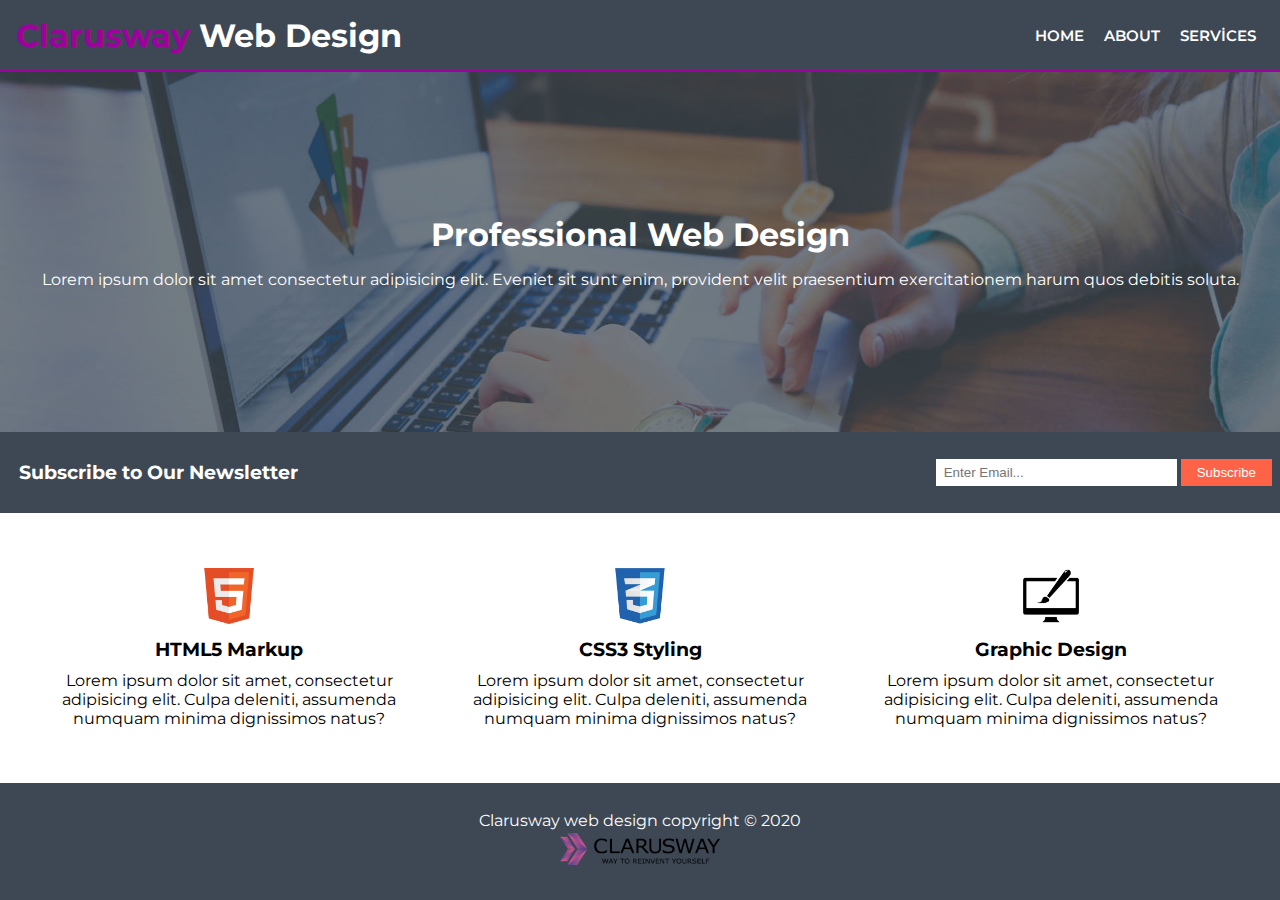
<file: index.html>
<!DOCTYPE html>
<html lang="en">

<head>
  <meta charset="UTF-8">
  <meta http-equiv="X-UA-Compatible" content="IE=edge">
  <meta name="viewport" content="width=device-width, initial-scale=1.0">
  <title>Document</title>
  <link rel="stylesheet" href="./Css/index.css">
</head>

<body>
  <div class="container">
    <nav>
      <h1><span>Clarusway</span> Web Design</h1>
      <div>
        <a class="home" href="./index.html">HOME</a>
        <a class="about" href="./about.html">ABOUT</a>
        <a class="services" href="./services.html">SERVİCES</a>
      </div>
    </nav>

    <header>
      <div>
        <h1>Professional Web Design</h1>
        <p>Lorem ipsum dolor sit amet consectetur adipisicing elit. Eveniet sit sunt enim, provident velit praesentium
          exercitationem harum quos debitis soluta.</p>
      </div>
    </header>

    <section>
      <h3>Subscribe to Our Newsletter</h3>
      <form action="result.html" method="get">
        <input class="input_mail" type="email" name="arka plan" id="mail" placeholder="Enter Email...">
        <input class="btn" type="submit" value="Subscribe">
      </form>
    </section>

    <main class="logo">
      <div>
        <img src="./img/logo_html.png" alt="html5">
        <h3>HTML5 Markup</h3>
        <p>Lorem ipsum dolor sit amet, consectetur adipisicing elit. Culpa deleniti, assumenda numquam minima
          dignissimos
          natus?</p>
      </div>

      <div>
        <img src="./img/logo_css.png" alt="css3">
        <h3>CSS3 Styling</h3>
        <p>Lorem ipsum dolor sit amet, consectetur adipisicing elit. Culpa deleniti, assumenda numquam minima
          dignissimos
          natus?</p>
      </div>

      <div>
        <img src="./img/logo_brush.png" alt="Design">
        <h3>Graphic Design</h3>
        <p>Lorem ipsum dolor sit amet, consectetur adipisicing elit. Culpa deleniti, assumenda numquam minima
          dignissimos
          natus?</p>
      </div>
    </main>

    <footer>
      <div>
        <p>Clarusway web design copyright © 2020</p>
        <img src="./img/clarusway_logo.png" alt="clarusway">
      </div>
    </footer>
  </div>
</body>

</html>
</file>
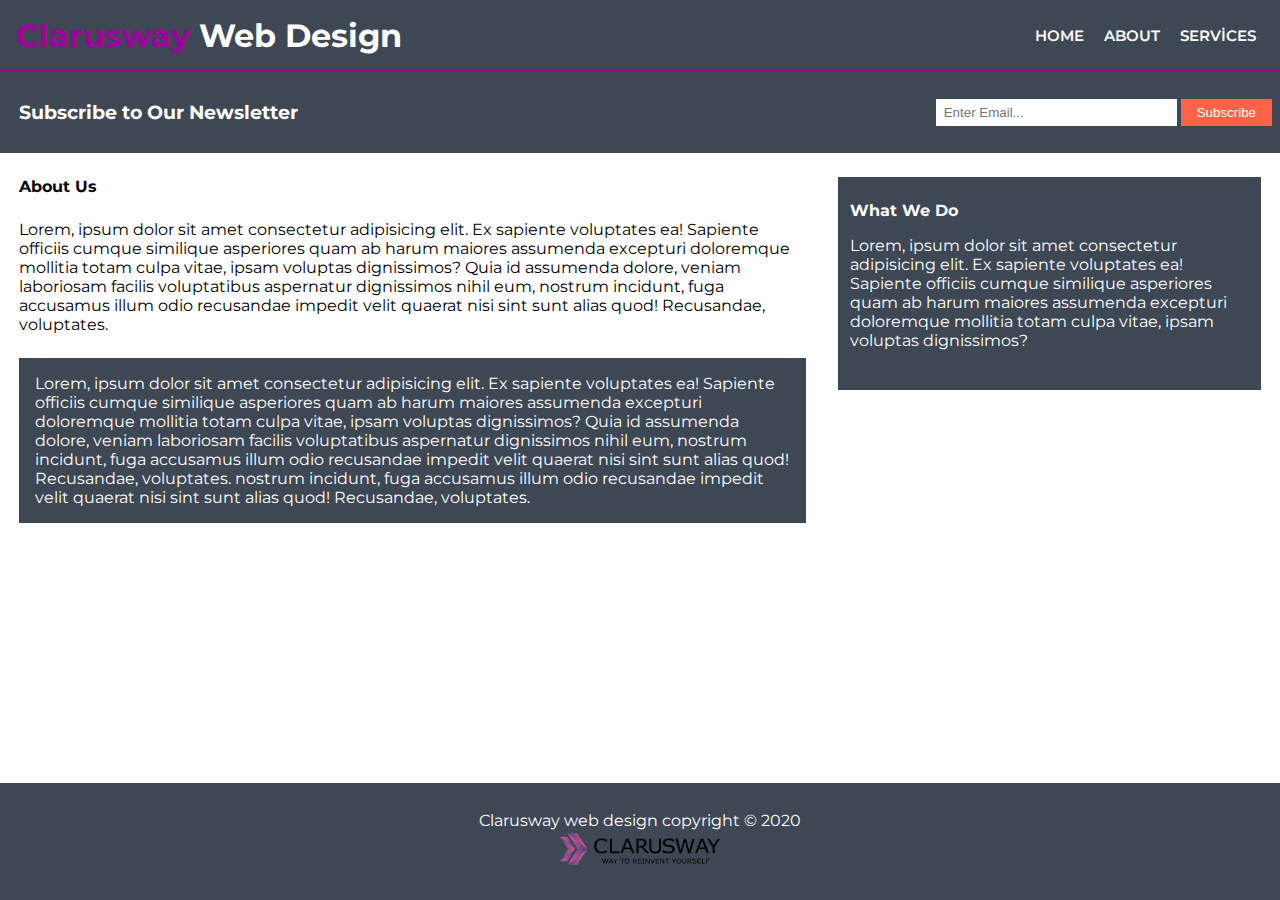
<file: about.html>
<!DOCTYPE html>
<html lang="en">

<head>
  <meta charset="UTF-8">
  <meta http-equiv="X-UA-Compatible" content="IE=edge">
  <meta name="viewport" content="width=device-width, initial-scale=1.0">
  <title>Document</title>
  <link rel="stylesheet" href="./Css/about.css">
</head>

<body>
  <div class="container">
    <nav>
      <h1><span>Clarusway</span> Web Design</h1>
      <div>
        <a class="home" href="./index.html">HOME</a>
        <a class="about" href="./about.html">ABOUT</a>
        <a class="services" href="./services.html">SERVİCES</a>
      </div>
    </nav>


    <section>
      <h3>Subscribe to Our Newsletter</h3>
      <form action="result.html" method="get">
        <input class="input_mail" type="email" name="arka plan" id="mail" placeholder="Enter Email...">
        <input class="btn" type="submit" value="Subscribe">
      </form>
    </section>

    <main>
      <div class="main1">
        <h4>About Us</h4>
        <p class="p1">Lorem, ipsum dolor sit amet consectetur adipisicing elit. Ex sapiente voluptates ea! Sapiente
          officiis cumque
          similique asperiores quam ab harum maiores assumenda excepturi doloremque mollitia totam culpa vitae, ipsam
          voluptas dignissimos? Quia id assumenda dolore, veniam laboriosam facilis voluptatibus aspernatur dignissimos
          nihil eum, nostrum incidunt, fuga accusamus illum odio recusandae impedit velit quaerat nisi sint sunt alias
          quod! Recusandae, voluptates.</p>
        <p class="p2">Lorem, ipsum dolor sit amet consectetur adipisicing elit. Ex sapiente voluptates ea! Sapiente
          officiis cumque
          similique asperiores quam ab harum maiores assumenda excepturi doloremque mollitia totam culpa vitae, ipsam
          voluptas dignissimos? Quia id assumenda dolore, veniam laboriosam facilis voluptatibus aspernatur dignissimos
          nihil eum, nostrum incidunt, fuga accusamus illum odio recusandae impedit velit quaerat nisi sint sunt alias
          quod! Recusandae, voluptates. nostrum incidunt, fuga accusamus illum odio recusandae impedit velit quaerat
          nisi sint sunt alias
          quod! Recusandae, voluptates.</p>
      </div>
      <div class="main2">
        <div>
          <h4>What We Do</h4>
          <p>Lorem, ipsum dolor sit amet consectetur adipisicing elit. Ex sapiente voluptates ea! Sapiente officiis
            cumque
            similique asperiores quam ab harum maiores assumenda excepturi doloremque mollitia totam culpa vitae, ipsam
            voluptas dignissimos? </p>
        </div>

      </div>
    </main>


    <footer>
      <div>
        <p>Clarusway web design copyright © 2020</p>
        <img src="./img/clarusway_logo.png" alt="clarusway">
      </div>
    </footer>
  </div>
</body>

</html>
</file>
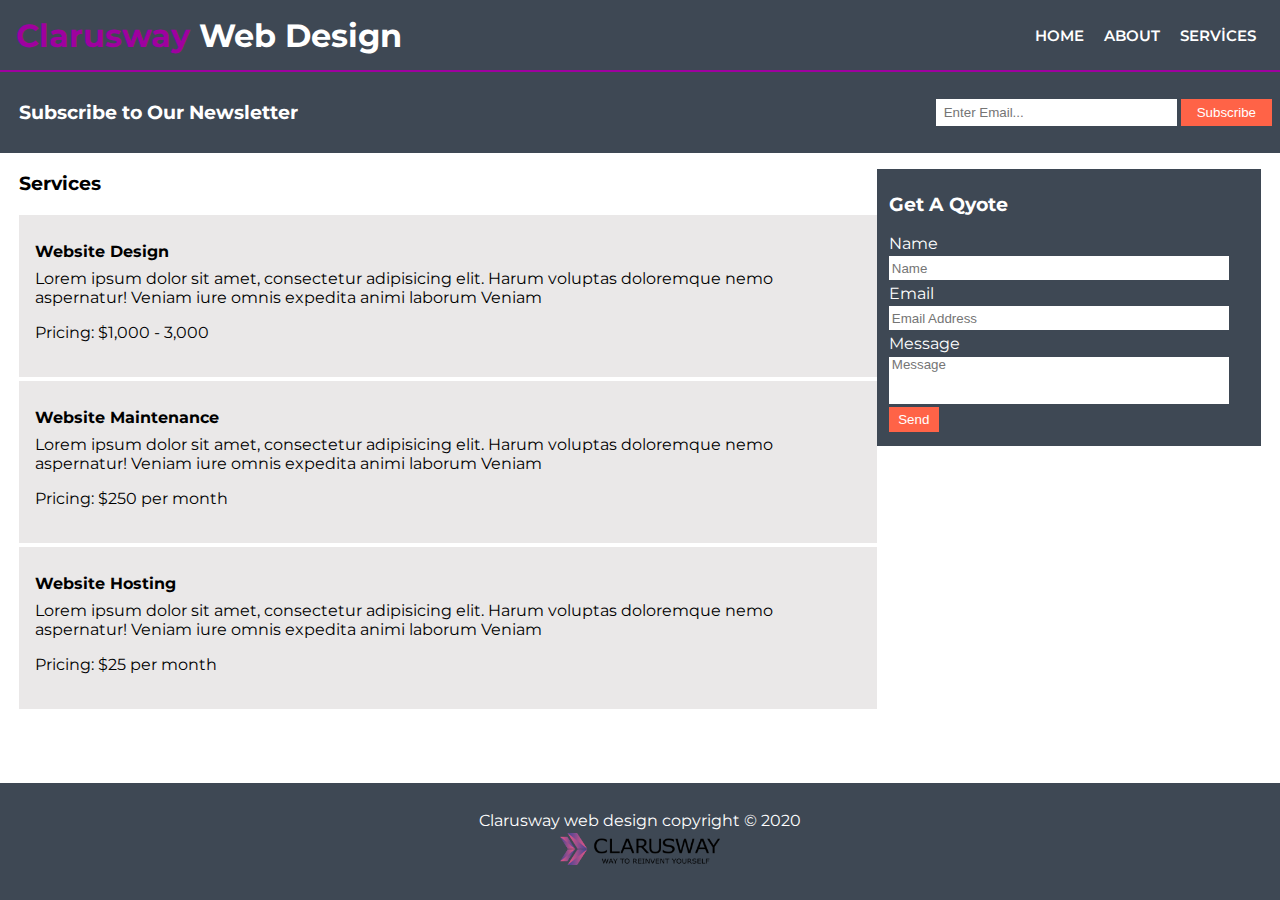
<file: services.html>
<!DOCTYPE html>
<html lang="en">

<head>
  <meta charset="UTF-8">
  <meta http-equiv="X-UA-Compatible" content="IE=edge">
  <meta name="viewport" content="width=device-width, initial-scale=1.0">
  <title>Document</title>
  <link rel="stylesheet" href="./Css/services.css">
</head>

<body>
  <div class="container">
    <nav>
      <h1><span>Clarusway</span> Web Design</h1>
      <div>
        <a class="home" href="./index.html">HOME</a>
        <a class="about" href="./about.html">ABOUT</a>
        <a class="services" href="./services.html">SERVİCES</a>
      </div>
    </nav>


    <section>
      <h3>Subscribe to Our Newsletter</h3>
      <form action="result.html" method="get">
        <input class="input_mail" type="email" name="arka plan" id="mail" placeholder="Enter Email...">
        <input class="btn" type="submit" value="Subscribe">
      </form>
    </section>

    <main>
      <div class="main1">
        <h3>Services</h3>
        <div class="part">
          <div>
            <h4>Website Design</h4>
            <p class="p1">Lorem ipsum dolor sit amet, consectetur adipisicing elit. Harum voluptas doloremque nemo
              aspernatur! Veniam iure omnis expedita animi laborum Veniam</p>
            <p>Pricing: $1,000 - 3,000</p>
          </div>
        </div>

        <div class="part">
          <div>
            <h4>Website Maintenance</h4>
            <p class="p1">Lorem ipsum dolor sit amet, consectetur adipisicing elit. Harum voluptas doloremque nemo
              aspernatur! Veniam iure omnis expedita animi laborum Veniam</p>
            <p>Pricing: $250 per month</p>
          </div>

        </div>

        <div class="part">
          <div>
            <h4>Website Hosting</h4>
            <p class="p1">Lorem ipsum dolor sit amet, consectetur adipisicing elit. Harum voluptas doloremque nemo
              aspernatur! Veniam iure omnis expedita animi laborum Veniam</p>
            <p>Pricing: $25 per month</p>
          </div>
        </div>
      </div>

      <form class="main2" action="./result.html" method="get">
        <div class="main2_div">
          <h3>Get A Qyote</h3>
          <div>
            <label for="name">Name</label>
            <input class="input_name box" type="text" name="name" id="name" placeholder="Name">
          </div>
          <div>
            <label for="mail">Email</label>
            <input class="input_name box" type="email" name="mail" id="mail" placeholder="Email Address">
          </div>
          <div>
            <label for="message">Message</label>
            <input class="input_name box2" type="text" name="message" id="message" placeholder="Message">
          </div>
          <div>
            <input class="input_send" type="submit" value="Send">
          </div>
        </div>
      </form>
    </main>


    <footer>
      <div>
        <p>Clarusway web design copyright © 2020</p>
        <img src="./img/clarusway_logo.png" alt="clarusway">
      </div>
    </footer>
  </div>
</body>

</html>
</file>
<file: Css/index.css>
@import url(https://fonts.googleapis.com/css?family=Montserrat:100,200,300,regular,500,600,700,800,900,100italic,200italic,300italic,italic,500italic,600italic,700italic,800italic,900italic);

* {
  margin: 0;
  padding: 0;
  box-sizing: border-box;
}

.container {
  background-color: rgba(24, 36, 50, 0.837);
  height: 100vh;
  width: 100%;
  font-family: "Montserrat", sans-serif;
  /* font-size: 13px; */
}

nav {
  display: flex;
  align-items: center;
  justify-content: space-between;
  height: 8vh;
  color: white;
  padding: 0 1rem;
  border-bottom: 2px solid rgb(159, 1, 159);
}

nav h1 span {
  color: rgb(159, 1, 159);
}

nav div a {
  text-decoration: none;
  color: white;
  padding: 0 0.5rem;
  font-weight: 600;
  font-size: 15px;
}

.home:visited {
  color: rgb(159, 1, 159);
}

header {
  display: flex;
  justify-content: center;
  align-items: center;
  background-image: url(../img/showcase.jpg);
  background-position: center;
  background-size: cover;
  background-repeat: no-repeat;
  height: 40vh;
  color: white;
}

header div {
  text-align: center;
}

header div p {
  padding-top: 1rem;
}

section {
  display: flex;
  align-items: center;
  justify-content: space-between;
  height: 9vh;
  padding: 0 0.5rem 0 1.2rem;
  color: white;
}

section form .btn {
  padding: 0.4rem 1rem;
  border: none;
  background-color: tomato;
  color: white;
}

section form .input_mail {
  padding: 0.4rem 3.5rem 0.4rem 0.5rem;
  border: none;
}

.logo {
  display: flex;
  align-items: center;
  justify-content: space-around;
  height: 30vh;
  background-color: white;
  padding: 0 1.5rem;
}

.logo div img {
  width: 3.5rem;
}

.logo div h3 {
  padding: 0.6rem;
}

.logo div {
  text-align: center;
}

footer {
  display: flex;
  justify-content: center;
  align-items: center;
  height: 13vh;
  color: white;
}

footer div img {
  width: 10rem;
  padding: 0.2rem 0;
}

footer div {
  text-align: center;
}
</file>
<file: Css/about.css>
@import url(https://fonts.googleapis.com/css?family=Montserrat:100,200,300,regular,500,600,700,800,900,100italic,200italic,300italic,italic,500italic,600italic,700italic,800italic,900italic);

* {
  margin: 0;
  padding: 0;
  box-sizing: border-box;
}

.container {
  background-color: rgba(24, 36, 50, 0.837);
  height: 100vh;
  width: 100%;
  font-family: "Montserrat", sans-serif;
  /* font-size: 13px; */
}

nav {
  display: flex;
  align-items: center;
  justify-content: space-between;
  height: 8vh;
  color: white;
  padding: 0 1rem;
  border-bottom: 2px solid rgb(159, 1, 159);
}

nav h1 span {
  color: rgb(159, 1, 159);
}

nav div a {
  text-decoration: none;
  color: white;
  padding: 0 0.5rem;
  font-weight: 600;
  font-size: 15px;
}

.about:visited {
  color: rgb(159, 1, 159);
}

section {
  display: flex;
  align-items: center;
  justify-content: space-between;
  height: 9vh;
  padding: 0 0.5rem 0 1.2rem;
  color: white;
}

section form .btn {
  padding: 0.4rem 1rem;
  border: none;
  background-color: tomato;
  color: white;
}

section form .input_mail {
  padding: 0.4rem 3.5rem 0.4rem 0.5rem;
  border: none;
}

main {
  display: flex;
  padding: 1.5rem 1.2rem 0 1.2rem;
  background-color: white;
  height: 70vh;
}

.main1 {
  width: 300%;
  padding-right: 2rem;
}

main .main1 .p1 {
  padding: 1.5rem 0;
}

main .main1 .p2 {
  background-color: rgba(24, 36, 50, 0.837);
  padding: 1rem;
  color: #fff;
}

.main2 div {
  background-color: rgba(24, 36, 50, 0.837);
  padding: 1.5rem 0.75rem;
  color: #fff;
}

.main2 div p {
  padding: 1rem 0;
}

footer {
  display: flex;
  justify-content: center;
  align-items: center;
  height: 13vh;
  color: white;
}

footer div img {
  width: 10rem;
  padding: 0.2rem 0;
}

footer div {
  text-align: center;
}
</file>
<file: Css/services.css>
@import url(https://fonts.googleapis.com/css?family=Montserrat:100,200,300,regular,500,600,700,800,900,100italic,200italic,300italic,italic,500italic,600italic,700italic,800italic,900italic);

* {
  margin: 0;
  padding: 0;
  box-sizing: border-box;
}

.container {
  background-color: rgba(24, 36, 50, 0.837);
  height: 100vh;
  width: 100%;
  font-family: "Montserrat", sans-serif;
  /* font-size: 13px; */
}

nav {
  display: flex;
  align-items: center;
  justify-content: space-between;
  height: 8vh;
  color: white;
  padding: 0 1rem;
  border-bottom: 2px solid rgb(159, 1, 159);
}

nav h1 span {
  color: rgb(159, 1, 159);
}

nav div a {
  text-decoration: none;
  color: white;
  padding: 0 0.5rem;
  font-weight: 600;
  font-size: 15px;
}

.services:visited {
  color: rgb(159, 1, 159);
}

section {
  display: flex;
  align-items: center;
  justify-content: space-between;
  height: 9vh;
  padding: 0 0.5rem 0 1.2rem;
  color: white;
}

section form .btn {
  padding: 0.4rem 1rem;
  border: none;
  background-color: tomato;
  color: white;
}

section form .input_mail {
  padding: 0.4rem 3.5rem 0.4rem 0.5rem;
  border: none;
}

main {
  display: flex;
  justify-content: space-between;
  padding: 0 1.2rem 0 1.2rem;
  background-color: white;
  height: 70vh;
}

.main1 {
  /* padding-right: 4rem; */
  padding-top: 1.2rem;
  /* border: 1px solid red; */
}

.main1 h3 {
  padding-bottom: 1rem;
}

.main1 .part {
  /* border: 1px solid red; */
  margin: 0.25rem 0;
  height: 18vh;
  background-color: rgb(234, 232, 232);
  display: flex;
  align-items: center;
  padding: 0 1rem;
}

.main1 .part div p {
  padding: 0.5rem 0;
}

.main2 {
  /* border: 1px solid red; */
  padding-top: 1rem;
}

.main2 .main2_div {
  /* border: solid 3px red; */
  background-color: rgba(24, 36, 50, 0.837);
  color: white;
  padding: 1.5rem 2rem 0.75rem 0.75rem;
}

.main2 .main2_div div label {
  display: block;
}

.main2 .main2_div div label,
input {
  margin: 0.1rem 0;
  border: none;
}

.main2 .main2_div div .box {
  padding: 0.3rem 0.2rem;
}

.main2 .main2_div div .box2 {
  padding: 0 0.2rem 2rem 0.2rem;
}

.main2 .main2_div div .input_name {
  padding-right: 10rem;
}

.main2 .main2_div div .input_send {
  padding: 0.3rem 0.6rem;
  background-color: tomato;
  color: white;
}

.main2 .main2_div h3 {
  padding-bottom: 1rem;
}

footer {
  display: flex;
  justify-content: center;
  align-items: center;
  height: 13vh;
  color: white;
}

footer div img {
  width: 10rem;
  padding: 0.2rem 0;
}

footer div {
  text-align: center;
}
</file>
